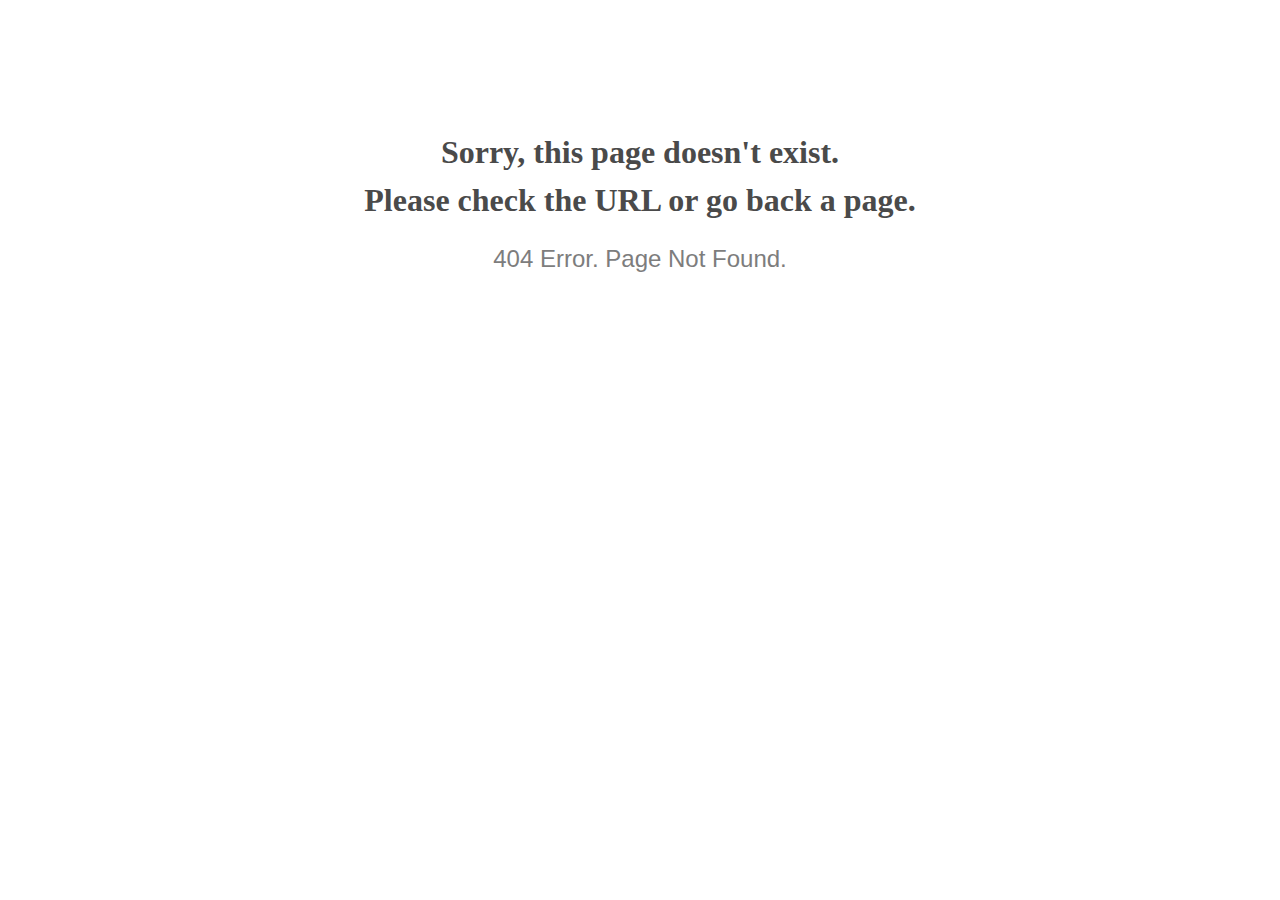
<file: assets/css/owl.video.play.html>
<!doctype html>
<html lang="en">
<head>
  <meta charset="utf-8">
  <meta http-equiv="x-ua-compatible" content="ie=edge">
  <title>404 Error</title>
  <meta name="viewport" content="width=device-width, initial-scale=1">
  <meta name="robots" content="noindex, nofollow">
  <style>
    @media screen and (max-width:500px) {
      body { font-size: .6em; }
    }
  </style>
</head>

<body style="text-align: center;">

  <h1 style="font-family: Georgia, serif; color: #4a4a4a; margin-top: 4em; line-height: 1.5;">
    Sorry, this page doesn't exist.<br>Please check the URL or go back a page.
  </h1>

  <h2 style="  font-family: Verdana, sans-serif; color: #7d7d7d; font-weight: 300;">
    404 Error. Page Not Found.
  </h2>

</body>

</html>
</file>
